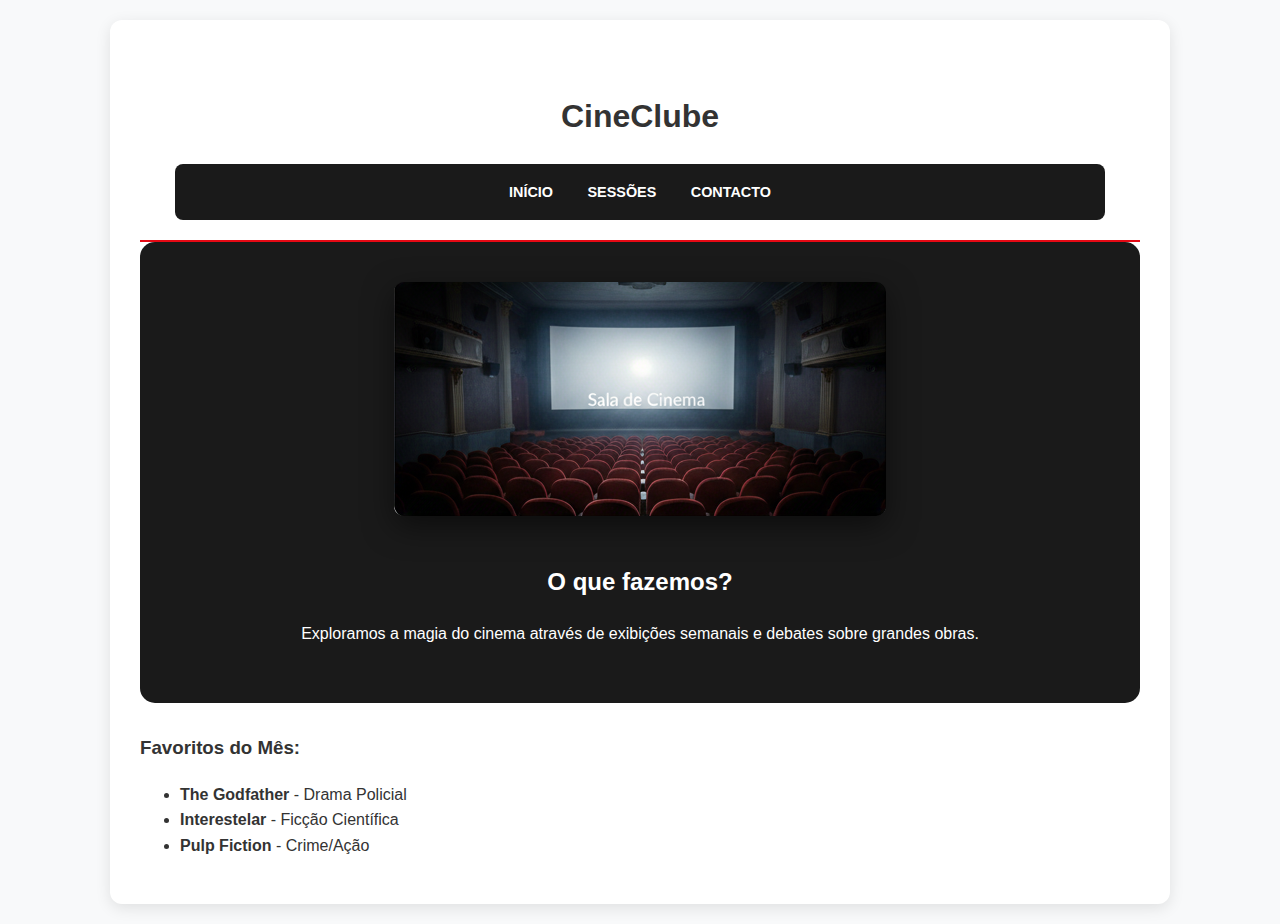
<file: Exercício 01/index.html>
<!DOCTYPE html>
<html lang="pt">
<head>
    <meta charset="UTF-8">
    <link rel="stylesheet" href="style.css">
    <title>CineClube - Início</title>
</head>
<body>
    <div class="container">
        <header>
            <h1>CineClube</h1>
            <nav>
                <a href="index.html">Início</a>
                <a href="sessoes.html">Sessões</a>
                <a href="contacto.html">Contacto</a>
            </nav>
        </header>

        <section class="hero">
            <img src="cinema.png" alt="Sala de Cinema" class="img-hero">
            <h2>O que fazemos?</h2>
            <p>Exploramos a magia do cinema através de exibições semanais e debates sobre grandes obras.</p>
        </section>

        <section class="content">
            <h3>Favoritos do Mês:</h3>
            <ul>
                <li><strong>The Godfather</strong> - Drama Policial</li>
                <li><strong>Interestelar</strong> - Ficção Científica</li>
                <li><strong>Pulp Fiction</strong> - Crime/Ação</li>
            </ul>
        </section>
    </div>
</body>
</html>
</file>
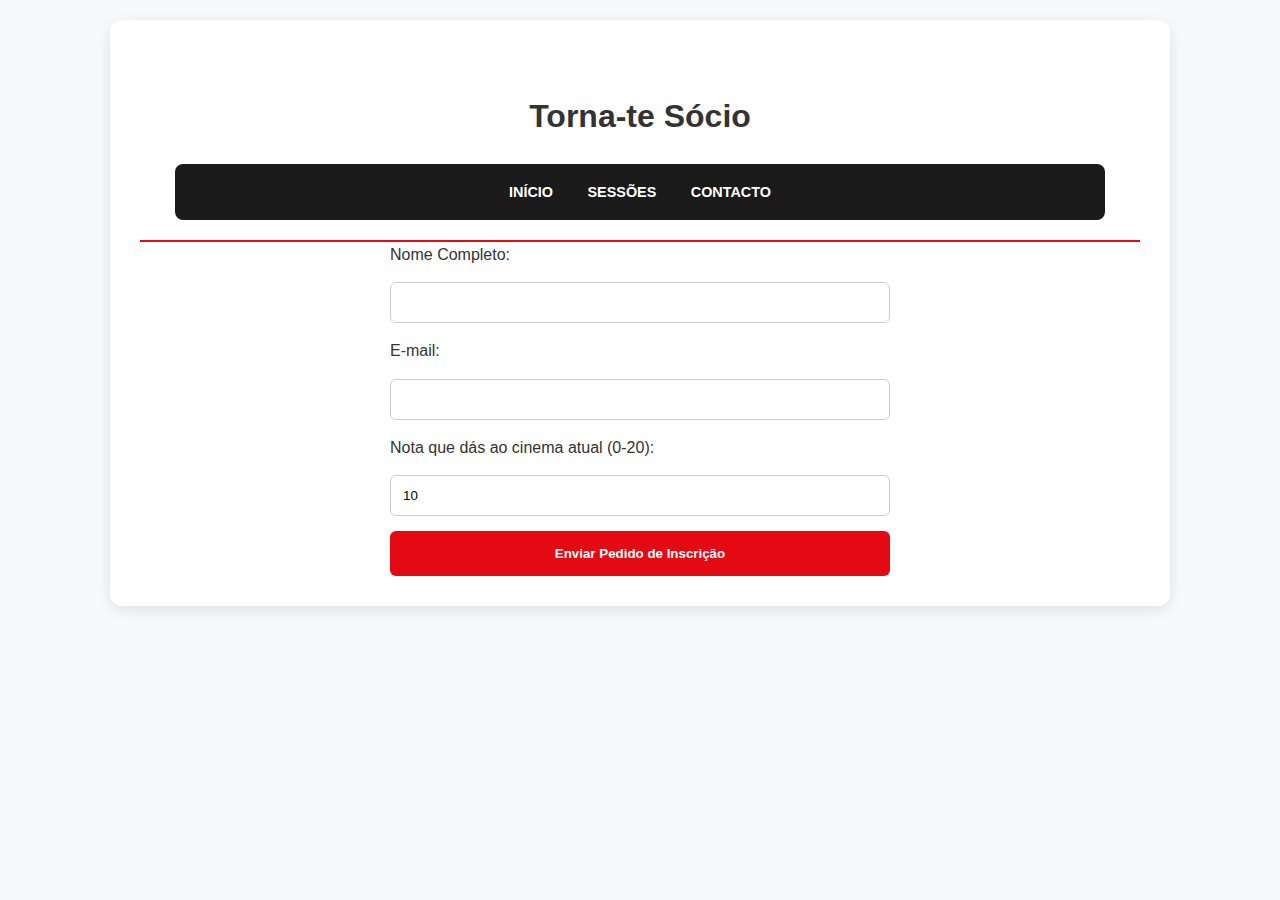
<file: Exercício 01/contacto.html>
<!DOCTYPE html>
<html lang="pt">
<head>
    <meta charset="UTF-8">
    <link rel="stylesheet" href="style.css">
    <title>Inscrição CineClube</title>
</head>
<body>
    <div class="container">
        <header>
            <h1>Torna-te Sócio</h1>
            <nav>
                <a href="index.html">Início</a>
                <a href="sessoes.html">Sessões</a>
                <a href="contacto.html">Contacto</a>
            </nav>
        </header>

        <form>
            <label for="nome">Nome Completo:</label>
            <input type="text" id="nome" name="nome" required>

            <label for="email">E-mail:</label>
            <input type="email" id="email" name="email" required>

            <label for="nota">Nota que dás ao cinema atual (0-20):</label>
            <input type="number" id="nota" name="nota" min="0" max="20" value="10">

            <button type="submit">Enviar Pedido de Inscrição</button>
        </form>
    </div>
</body>
</html>
</file>
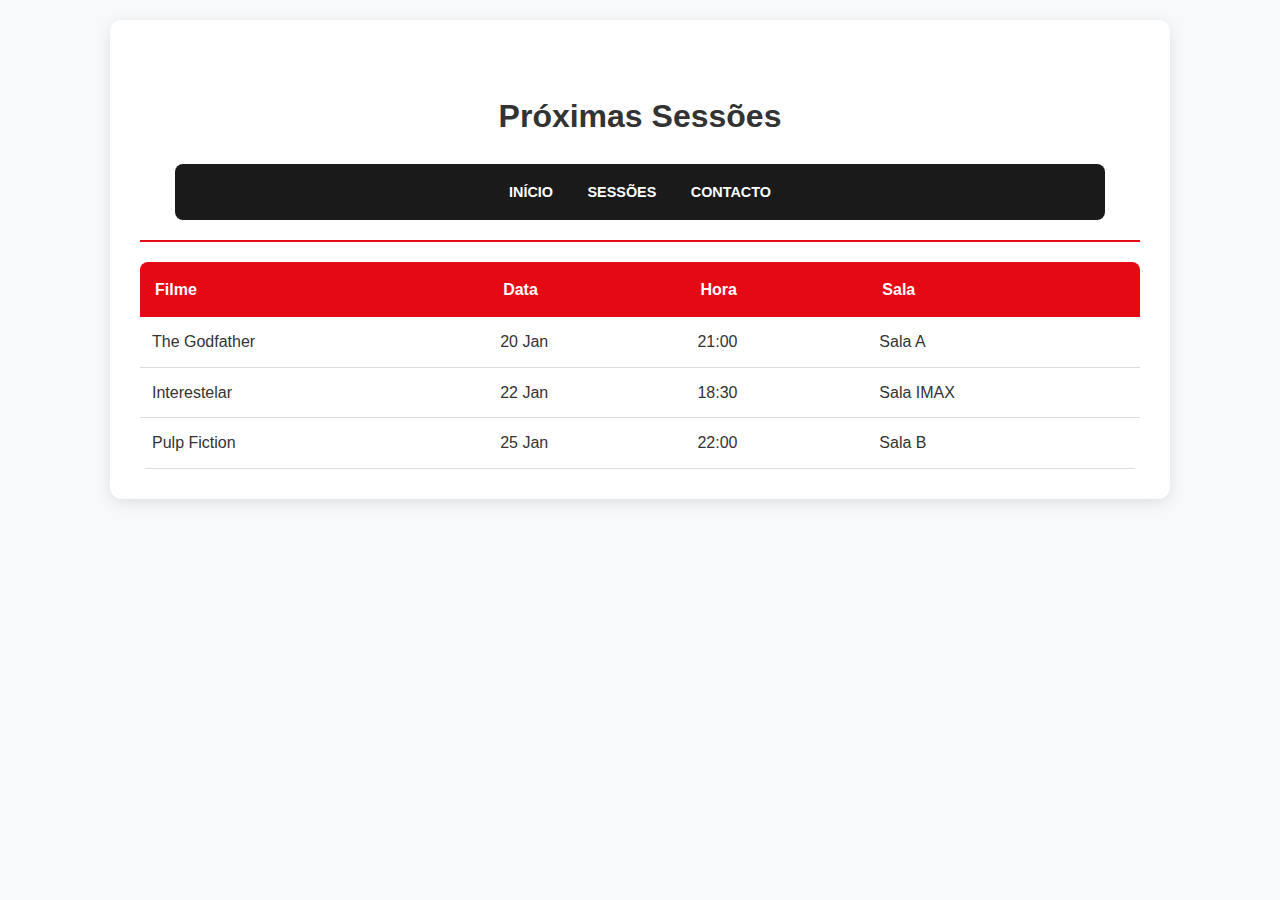
<file: Exercício 01/sessoes.html>
<!DOCTYPE html>
<html lang="pt">
<head>
    <meta charset="UTF-8">
    <link rel="stylesheet" href="style.css">
    <title>Sessões de Cinema</title>
</head>
<body>
    <div class="container">
        <header>
            <h1>Próximas Sessões</h1>
            <nav>
                <a href="index.html">Início</a>
                <a href="sessoes.html">Sessões</a>
                <a href="contacto.html">Contacto</a>
            </nav>
        </header>

        <table>
            <thead>
                <tr>
                    <th>Filme</th>
                    <th>Data</th>
                    <th>Hora</th>
                    <th>Sala</th>
                </tr>
            </thead>
            <tbody>
                <tr>
                    <td>The Godfather</td>
                    <td>20 Jan</td>
                    <td>21:00</td>
                    <td>Sala A</td>
                </tr>
                <tr>
                    <td>Interestelar</td>
                    <td>22 Jan</td>
                    <td>18:30</td>
                    <td>Sala IMAX</td>
                </tr>
                <tr>
                    <td>Pulp Fiction</td>
                    <td>25 Jan</td>
                    <td>22:00</td>
                    <td>Sala B</td>
                </tr>
            </tbody>
        </table>
    </div>
</body>
</html>
</file>
<file: Exercício 01/style.css>
body {
    font-family: 'Segoe UI', Tahoma, Geneva, Verdana, sans-serif;
    background-color: #f8f9fa;
    color: #333;
    line-height: 1.6;
    margin: 0;
} /* Container Principal, aqui vamos configurar o layout principal para o conteúdo central */

.container {
    width: 90%;
    max-width: 1000px;
    margin: 20px auto;
    background: white;
    padding: 30px;
    border-radius: 12px;
    box-shadow: 0 4px 15px rgba(0,0,0,0.1);
}

header {
    text-align: center;
    background-color: white;  
    border-bottom: 2px solid #e50914; 
    padding: 20px 0;
    margin-bottom: 0;
    width: 100%;
} 


nav {
    background: #1a1a1a;
    padding: 15px;
    border-radius: 8px;
    margin: 15px auto 0 auto;
    max-width: 900px;
} 

nav a {
    color: white;
    text-decoration: none;
    margin: 0 15px;
    font-weight: bold;
    text-transform: uppercase;
    font-size: 0.9em;
}

nav a:hover {
    color: #e50914;
} /* Cabeçalho e Navegação, aqui vamos configurar o cabeçalho e a navegação do site */


.hero {
    background-color: #1a1a1a;
    color: white;
    padding: 40px 20px;
    border-radius: 15px;
    text-align: center;
    margin-bottom: 30px;
}

.img-hero {
    max-width: 100%;
    height: auto;
    border-radius: 10px;
    box-shadow: 0 10px 30px rgba(0,0,0,0.5);
    margin-bottom: 20px;
} /* Hero Section (Página Inicial), aqui criamos o hero section para melhorar a apresentação sem necessidade de repetição */


table {
    width: 100%;
    border-collapse: collapse;
    margin-top: 20px;
    border-radius: 8px;
    overflow: hidden;
} 
th {
    background-color: #e50914;
    color: white;
    padding: 15px;
    text-align: left;
}

td {
    padding: 12px;
    border-bottom: 1px solid #ddd;
}

tr:hover {
    background-color: #f1f1f1;
} /* Tabelas (Sessões) */



form {
    display: flex;
    flex-direction: column;
    gap: 15px;
    max-width: 500px;
    margin: auto;
}

input {
    padding: 12px;
    border: 1px solid #ccc;
    border-radius: 6px;
}

button {
    background-color: #e50914;
    color: white;
    padding: 15px;
    border: none;
    border-radius: 6px;
    font-weight: bold;
    cursor: pointer;
    transition: 0.3s;
}

button:hover {
    background-color: #b20710;
} /* Formulários (Contacto) acho que já sabemos do que é haha */
</file>
